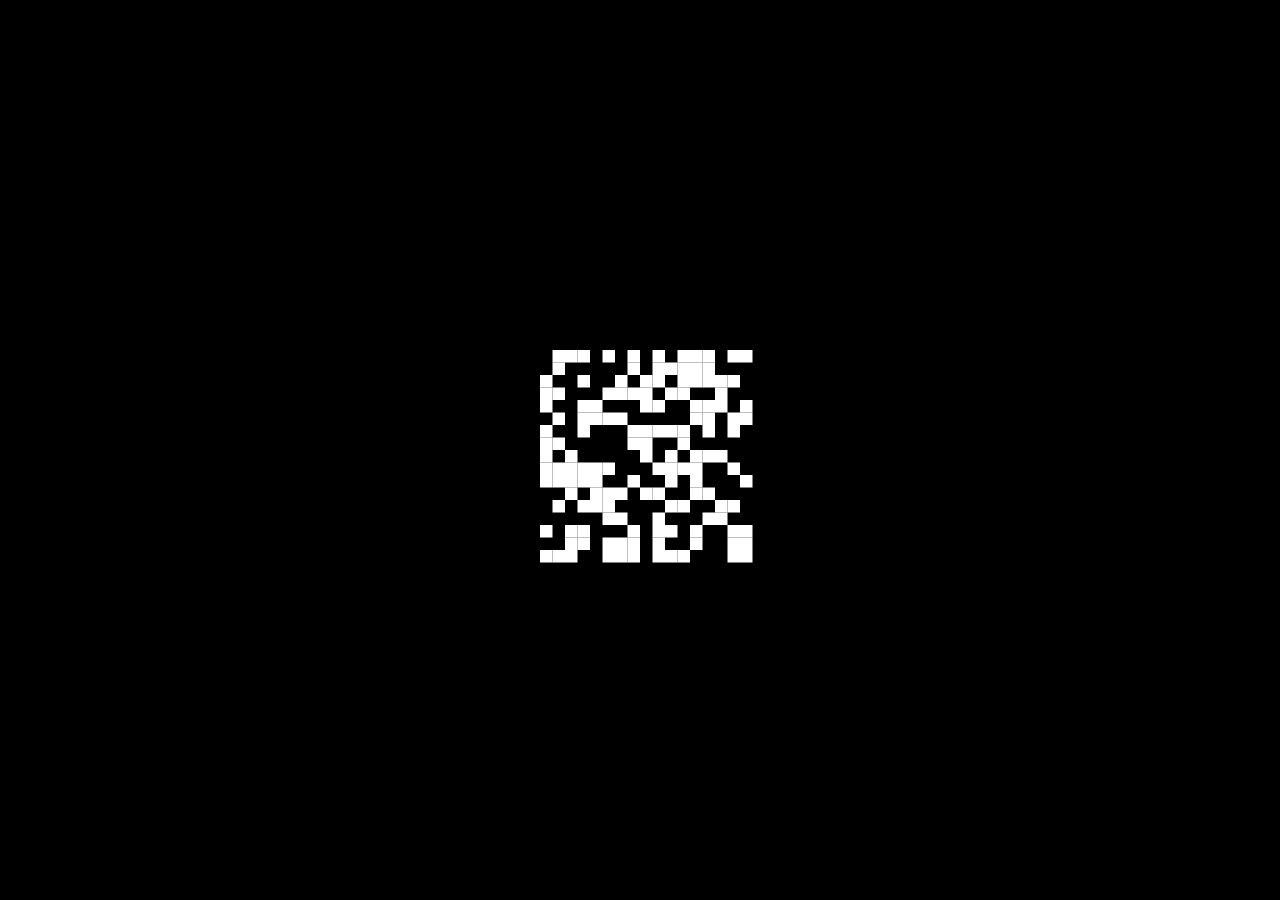
<file: index.html>
<!DOCTYPE html>
<html lang="en">
<head>
    <meta charset="UTF-8">
    <meta name="viewport" content="width=device-width, initial-scale=1.0">
    <title>anathegrey</title>
    <link rel="stylesheet" href="style.css">
</head>
<body>
  <!-- Main Info Folder -->
<div id="folderContainer">
  <img src="Icons/folder-icon.png" alt="Folder" id="folderIcon">
  <div id="folderText">info</div>
</div>

<!-- Info Folder Window -->
<div id="folderWindow" class="folder-window draggable" style="display: none;">
  <div id="folderHeader">
      <span id="folderTitle">info</span>
      <button id="closeFolder">X</button>
  </div>
  <div id="folderContent" >
    <div class="photo-text-container">
      <img src="Photo/Photo.jpg" alt="Photo" class="photo">
      <div class="description">
        <h3>DCC-FCUP &#x2223; LIACC</h3>
        <p>functional programming, λ-calculus, type systems, resource calculi.</p>
      </div>
    </div>
      <!-- Publications Folder -->
      <div class="nested-folder" id="publicationsFolder">
          <img src="Icons/folder-icon.png" alt="Publications Folder" id="nestedFolderIcon">
          <div id="nestedFolderText">publications</div>
      </div>
    </div>
  </div>
</div>

<!-- Publications Folder Window -->
<div id="nestedFolderWindow" class="folder-window draggable" style="display: none;">
  <div id="nestedFolderHeader">
      <span id="nestedFolderTitle">publications</span>
      <button id="nestedCloseFolder">X</button>
  </div>
  <div id="nestedFolderContent">

      <!-- Extended Abstracts --> 
      <h3 style="color: #c7c3c3; font-weight: bold; margin-top: 20px;">Short papers</h3>
      <div class="citation">
        <div class="citation-year">2025</div>
        <div class="citation-details">
          <div class="citation-title">
            Expansion in a Calculus with Explicit Substitutions (accepted)
          </div>
          <div class="citation-authors">
            Ana Jorge Almeida, Sandra Alves, Mário Florido
          </div>
          <div class="citation-event">
            <i>TYPES: 31st International Conference on Types for Proofs and Programs</i>
          </div>
        </div>
      </div>
      <div class="citation">
        <div class="citation-year">2024</div>
        <div class="citation-details">
          <div class="citation-title">
            <a href="https://www.inforum.pt/static/files/papers/INForum_2024_paper_29.pdf" target="_blank" class="fullcite">
              Linear Calculi for Programming Languages: a comparison approach
            </a>
          </div>
          <div class="citation-authors">
            Ana Jorge Almeida, Sandra Alves, Mário Florido
          </div>
          <div class="citation-event">
            <i>INForum: Informatics symposium</i>
          </div>
        </div>
      </div>

      <!-- MSc Thesis -->
      <h3 style="color: #c7c3c3; font-weight: bold; margin-top: 20px;">MSc Thesis</h3>
      <div class="citation">
        <div class="citation-year">2024</div>
        <div class="citation-details">
          <div class="citation-title">
            <a href="https://repositorio-aberto.up.pt/bitstream/10216/164137/2/700562.pdf" target="_blank" class="fullcite">
              Linear Calculi: a comparison approach
            </a>
          </div>
          <div class="citation-authors">
            Supervised by Mário Florido and Sandra Alves
          </div>
        </div>
      </div>

  </div>
</div>
  <!-- Toolbar --> 
  <div id="toolbar">
    <a href="https://orcid.org/0009-0007-7860-7311" target="_blank" class="toolbarIcon">
      <img src="Icons/orcid-icon.png" alt="ORCID">
    </a>
    <a href="https://github.com/anathegrey" target="_blank" class="toolbarIcon">
      <img src="Icons/github-icon.png" alt="GitHub">
    </a>
    <a href="https://app.thestorygraph.com/profile/anathegrey" target="_blank" class="toolbarIcon">
      <img src="Icons/storygraph.png" alt="Storygraph">
    </a>
  </div>

    <div id="animationContainer">
        <canvas id="backgroundCanvas"></canvas>
        <div id="nameText" data-name="Ana Jorge Almeida">Ana Jorge Almeida</div>
    </div>
    <script src="script.js" defer></script>
</body>
</html>
</file>
<file: style.css>
/* General styles for the page */
* {
  margin: 0;
  padding: 0;
  box-sizing: border-box;
}

html, body {
  width: 100%;
  height: 100%;
  overflow: hidden;
  display: flex;
  justify-content: center;
  align-items: center;
  background-color: black;
  font-family: "Georgia", serif;
}

/* Animation Container */
#animationContainer {
  position: relative;
  width: 100%;
  height: 100%;
}

/* Canvas for the animation */
#backgroundCanvas {
  position: absolute;
  top: 0;
  left: 0;
  width: 100%;
  height: 100%;
}

/* Name text styling */
#nameText {
  position: absolute;
  top: calc(50% + 120px); /* Position below the lambda */
  width: 100%;
  text-align: center;
  font-size: 2rem;
  color: white;
  opacity: 0; /* Initially hidden */
  animation: fadeIn 1.5s ease-in forwards;
  overflow: hidden; /* Hide clipped portions of text */
}

#nameText::before,
#nameText::after {
  content: attr(data-name); /* Same text as #nameText */
  position: absolute;
  top: 0;
  left: 0;
  width: 100%;
  height: 100%;
  color: white;
}

#nameText::before {
  text-shadow: -2px 0 #ff00c1, 2px 2px #00fff7; /* Glitchy shadow effect */
  clip-path: inset(0 50% 50% 0); /* Slice the top-half of the text */
  animation: glitch 2s infinite;
}

#nameText::after {
  text-shadow: -2px 0 #ff00c1, 2px 2px #00fff7; 
  clip-path: inset(50% 0 0 0); 
  animation: glitch-alt 2s infinite;
}

/* Glitch keyframes */
@keyframes glitch {
  0%, 100% {
    clip-path: inset(0 50% 50% 0);
    transform: translate(0);
  }
  25% {
    clip-path: inset(10% 20% 40% 20%);
    transform: translate(-2px, -2px);
  }
  50% {
    clip-path: inset(0 40% 60% 10%);
    transform: translate(2px, 0);
  }
  75% {
    clip-path: inset(5% 30% 55% 30%);
    transform: translate(-2px, 2px);
  }
}

@keyframes glitch-alt {
  0%, 100% {
    clip-path: inset(50% 0 0 0);
    transform: translate(0);
  }
  25% {
    clip-path: inset(60% 20% 10% 20%);
    transform: translate(2px, 2px);
  }
  50% {
    clip-path: inset(40% 30% 20% 10%);
    transform: translate(-2px, 0);
  }
  75% {
    clip-path: inset(55% 10% 15% 10%);
    transform: translate(2px, -2px);
  }
}

/* Fade-in animation */
@keyframes fadeIn {
  0% {
    opacity: 0;
  }
  100% {
    opacity: 1;
  }
}

/* Folder icon and text container */
#folderContainer {
  position: fixed;
  top: 20px;
  left: 20px;
  display: flex;
  flex-direction: column;
  align-items: center;
  cursor: pointer;
  text-align: center;
  z-index: 10;
}

#folderIcon {
  width: 50px;
  height: 50px;
}

#folderText {
  margin-top: 5px;
  color: white;
  font-size: 14px;
}

/* Folder window */
#folderWindow {
  top: 100px;
  left: 50px;
  width: 700px;
  height: 600px;
  background: black;
  border: 0.5px solid #ccc;
  /*border-radius: 10px;*/
  display: none;
  color: white;
  z-index: 20;
}

#folderHeader {
  background: #808080;
  color: white;
  padding: 10px;
  display: flex;
  justify-content: space-between;
  align-items: center;
}

#closeFolder {
  background: #707070;
  color: white;
  border: none;
  padding: 5px 10px;
  cursor: pointer;
}

/* Style for nested folder inside the main folder */
.nested-folder {
  display: flex;
  align-items: center;
  margin: 10px 0;
  cursor: pointer;
  padding: 20px;
}

.nested-folder img {
  width: 40px;
  height: 40px;
  margin-right: 10px;
}

.nested-folder div {
  font-size: 14px;
  color: white;
}

/* Style for Publications Folder Window */
#nestedFolderWindow {
  position: absolute;
  top: 100px;
  left: 50px;
  width: 700px;
  height: 600px;
  background: black;
  border: 0.5px solid #ccc;
  /*border-radius: 10px;*/
  display: none;
  color: white;
  z-index: 20;
}

#nestedFolderHeader {
  background: #808080;
  color: white;
  padding: 10px;
  display: flex;
  justify-content: space-between;
  align-items: center;
}

#nestedFolderContent {
  padding: 10px;
}

#nestedCloseFolder {
  background: #707070;
  color: white;
  border: none;
  padding: 5px 10px;
  cursor: pointer;
}

.draggable {
  cursor: move;
  position: absolute; /* Dragging */
}

/* Toolbar container */
#toolbar {
  position: fixed;
  bottom: 20px;
  left: 50%;
  transform: translateX(-50%);
  background: rgba(0, 0, 0, 0.8);
  padding: 10px 40px;
  border-radius: 20px;
  display: flex;
  gap: 15px;
  align-items: center;
  box-shadow: 0px 5px 15px rgba(0, 0, 0, 0.4); 
  backdrop-filter: blur(10px); 
  border: 1px solid rgba(255, 255, 255, 0.2); 
  z-index: 1000;
}

/* Toolbar icons */
.toolbarIcon img {
  width: 40px;
  height: 40px;
  cursor: pointer;
  transition: transform 0.2s, filter 0.2s;
}

.toolbarIcon img:hover {
  transform: scale(1.2); /* Enlarge on hover */
  filter: brightness(1.2);
}


/* Hidden Class */
.hidden {
  display: none;
}

#folderContainer, #toolbar {
  opacity: 0;
  transition: opacity 5.3s ease;
}

.citation {
  display: flex;
  align-items: flex-start;
  margin: 15px 0;
  font-family: "Georgia", serif;
}

.citation-year {
  font-weight: bold;
  margin-right: 10px;
  font-size: 1rem;
  color: #858585;
}

.citation-content {
  flex: 1;
}

.citation-title a {
  font-size: 1rem;
  font-weight: bold;
  text-decoration: none;
  color: #ffffff;
  transition: color 0.2s;
}

.citation-title a:hover {
  color: #ffffff;
  text-decoration: underline;
}

.citation-authors {
  font-size: 0.9rem;
  color: #858585;
  margin: 5px 0;
}

.citation-authors a {
  text-decoration: none;
  color: #858585;
}

.citation-authors a:hover {
  text-decoration: underline;
}

.citation-details {
  font-size: 0.9rem;
  font-style: italic;
  color: #666;
}

.photo-text-container {
  display: flex;                
  align-items: flex-start;      
  gap: 20px;                    
  padding: 20px;                
}

.photo {
  width: 150px;                
  height: auto;                 
  margin: 0;                   
}

.description {
  flex: 1;                      
  color: white;               
  line-height: 1.6;            
}

.description h3 {
  margin: 0;                   
  font-size: 1.2em;          
  font-weight: bold;            
}

.description p {
  margin: 5px 0;                /* Spacing between paragraphs */
}
</file>
